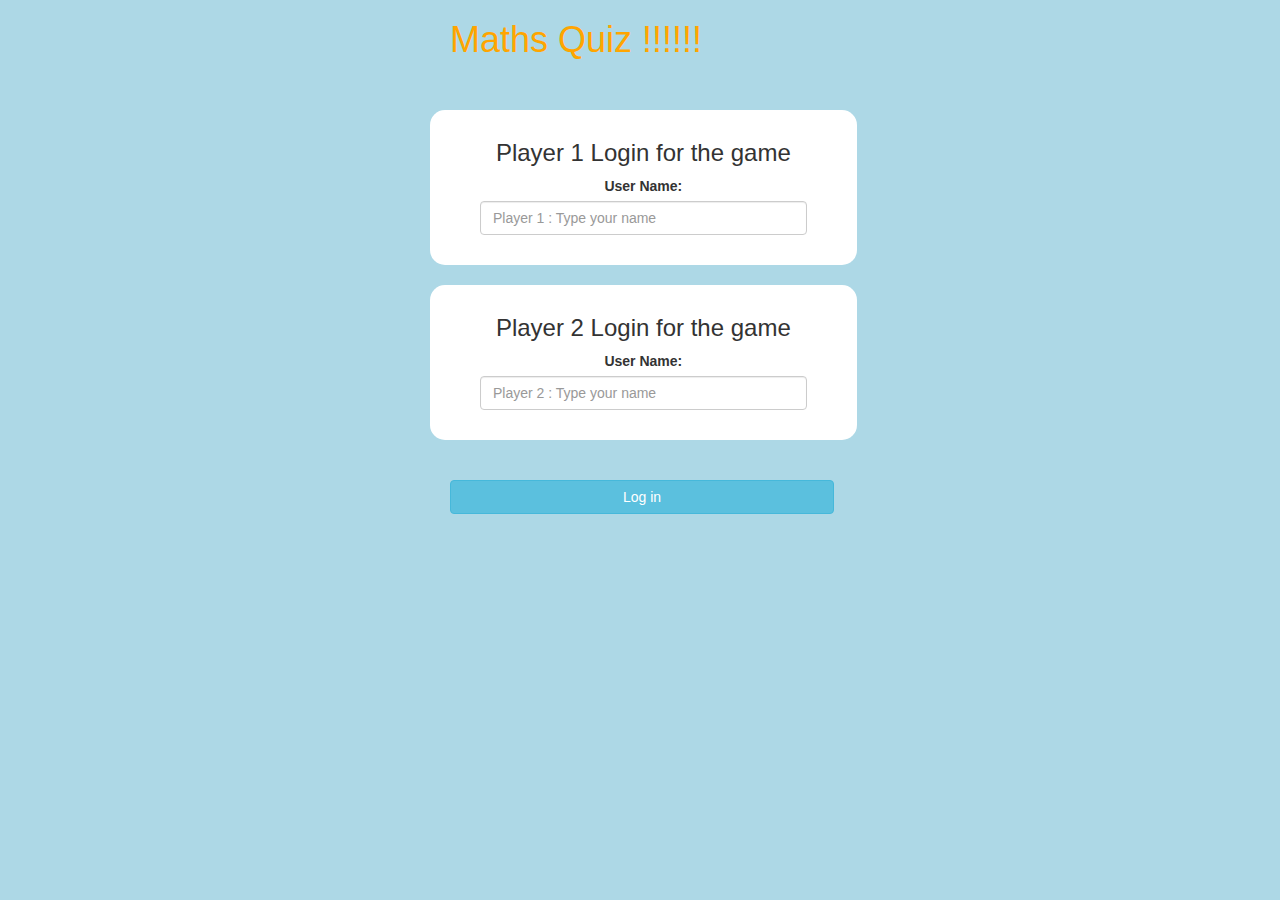
<file: index.html>
<!DOCTYPE html>
<html>
    <head>
        <title>The Math Quiz Game!</title>

<meta name="viewport" content="width=device-width, initial-scale=1">
<link rel="stylesheet" href="https://maxcdn.bootstrapcdn.com/bootstrap/3.4.0/css/bootstrap.min.css">
<script src="https://ajax.googleapis.com/ajax/libs/jquery/3.4.1/jquery.min.js"></script>
<script src="https://maxcdn.bootstrapcdn.com/bootstrap/3.4.0/js/bootstrap.min.js"></script>
    
<link rel="stylesheet" type="text/css" href="quiz_game.css">

<script src="quiz_game.js"></script>
</head>
<body>
    <h1 id="h1">Maths Quiz !!!!!!</h1>
    <br>
    <br>
    <div class="col-lg-4 col-sm-8 col-xs-11 login_div1">
        <h3>Player 1 Login for the game</h3>
        <label>User Name:</label>
         <input type="text" id="player1_name_input" class="form-control" placeholder="Player 1 : Type your name ">
         <br>
    </div>
<br>


    
<div class="col-lg-4 col-sm-8 col-xs-11 login_div2">
	<h3>Player 2 Login for the game </h3>
	<label>User Name:</label>
	 <input type="text" id="player2_name_input" class="form-control" placeholder="Player 2 : Type your name ">
	 <br>
</div>
<br>
<br>

<button style="width:30%" class="btn btn-info" onclick="addUser()" id="log_in_button">Log in</button>
<br>
<br>
</body>
</html>
</file>
<file: quiz_game.css>
body
{
	background: lightblue;
}

h1
{
	margin-left: 450px;
	color: orange;
}

.login_div1 , .login_div2
{
	background: white;
	padding-left: 50px;
	padding-top: 10px;
	padding-bottom: 10px;
	padding-right: 50px;
	float: none;
	border-radius: 15px;
	text-align: center;
	margin-left: 430px;
}


#player1_name , #player2_name
{
	display: inline-block;
	margin-left: 20px;
}
#digit_1 , #digit_2
{
	width: 60%;
}
#word_display
{
	letter-spacing: 5px;
}
#output
{
background: white;
border-radius: 10px;
border-top: 10px solid #AA4465;
padding: 10px;
float: none;
text-align: left;
}
#log_in_button
{
	margin-left: 450px;
}
</file>
